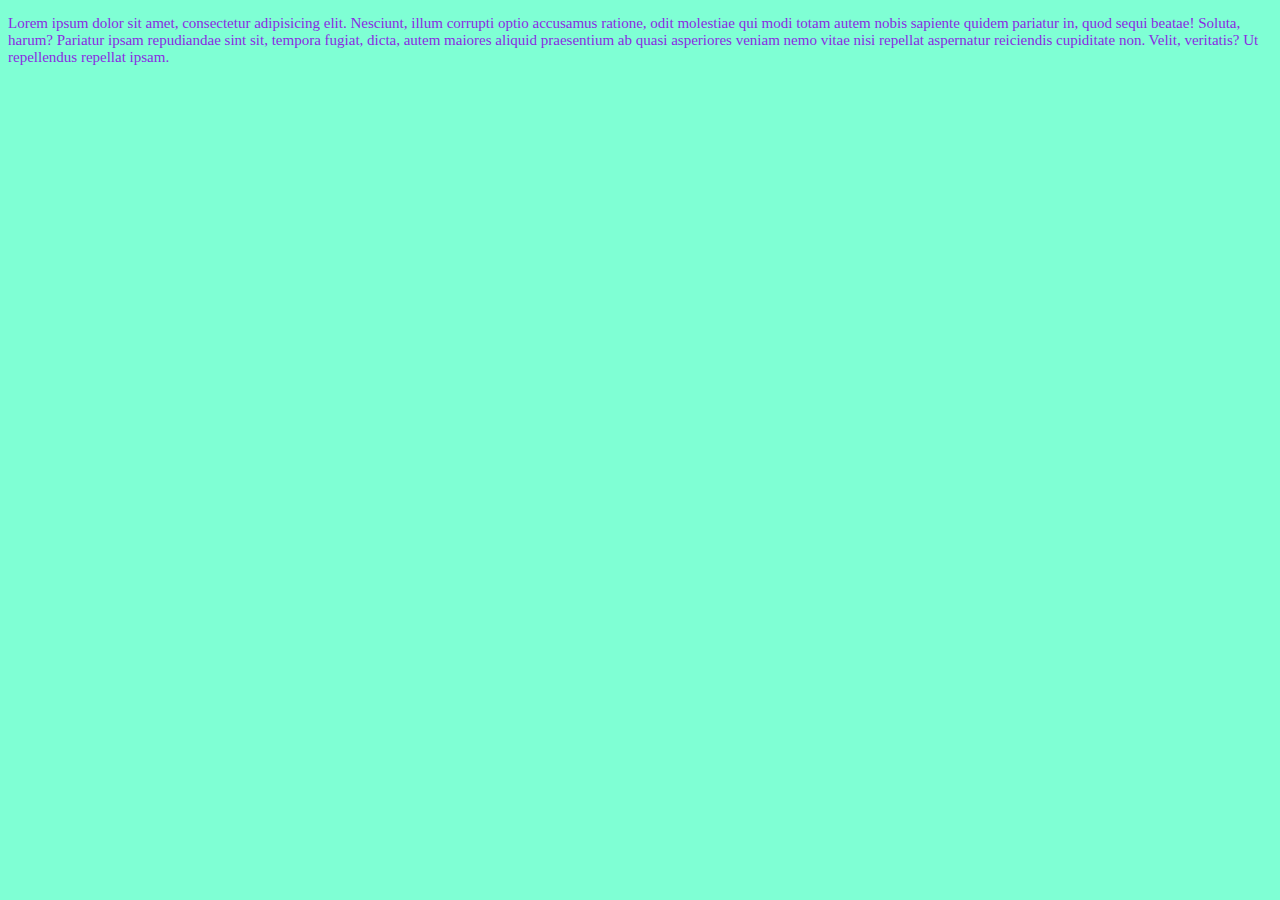
<file: ejemplo_git/index.html>
<!DOCTYPE html>
<html lang="en">
<head>
    <meta charset="UTF-8">
    <meta name="viewport" content="width=device-width, initial-scale=1.0">
    <title>Document</title>
    <link rel="stylesheet" href="stylo.css">
</head>
<body>
    <div class="container">
        
        <p>Lorem ipsum dolor sit amet, consectetur adipisicing elit. Nesciunt, illum corrupti optio accusamus ratione, odit molestiae qui modi totam autem nobis sapiente quidem pariatur in, quod sequi beatae! Soluta, harum?
        Pariatur ipsam repudiandae sint sit, tempora fugiat, dicta, autem maiores aliquid praesentium ab quasi asperiores veniam nemo vitae nisi repellat aspernatur reiciendis cupiditate non. Velit, veritatis? Ut repellendus repellat ipsam.</p>
    </div>

    <div class="slider">

    </div>
    
</body>
</html>
</file>
<file: ejemplo_git/stylo.css>
body{
    background-color: aquamarine;
    font-size: 15px;
}
p{
    color: blueviolet;
}
</file>
